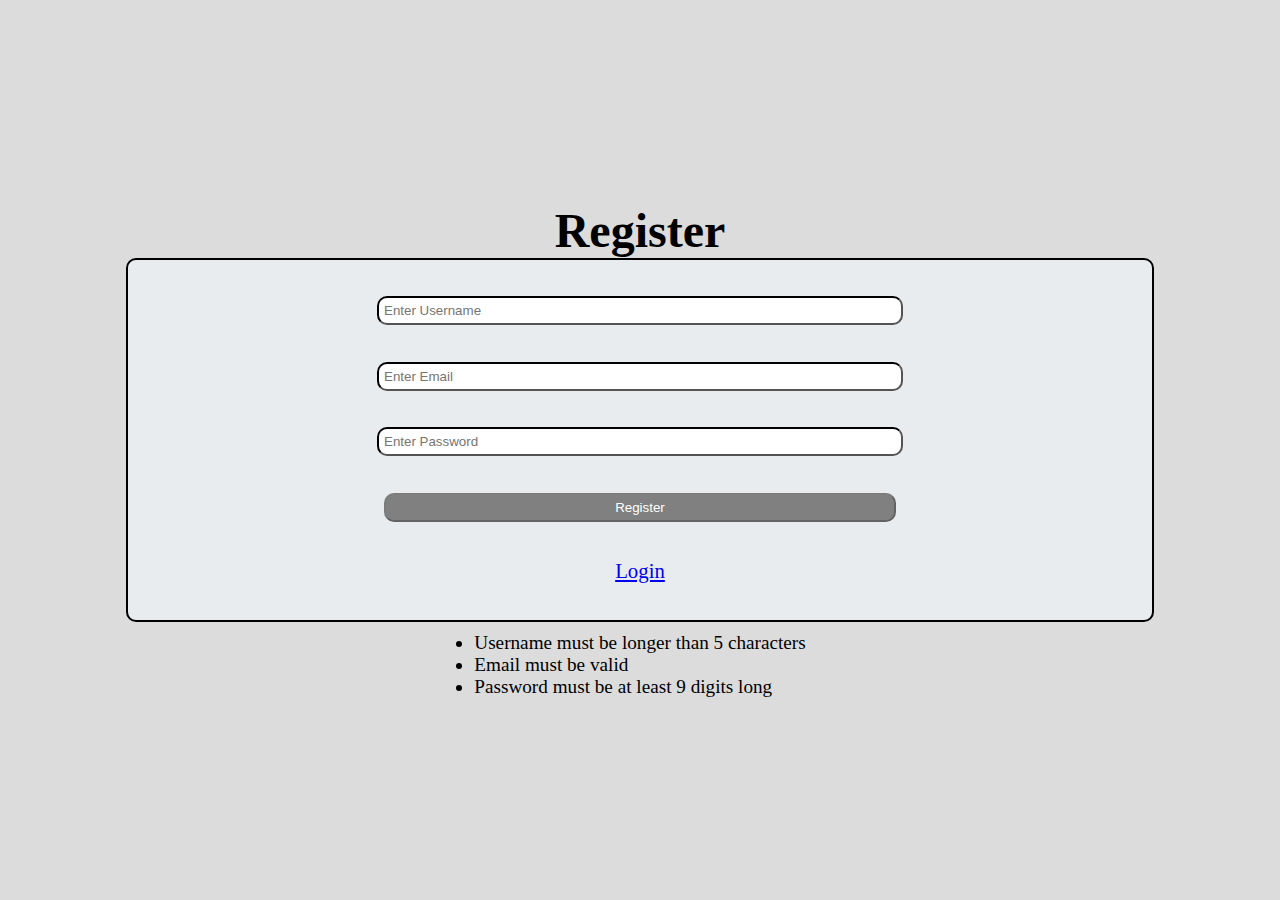
<file: index.html>
<!DOCTYPE html>
<html lang="en">

<head>
    <meta charset="UTF-8">
    <meta name="viewport" content="width=device-width, initial-scale=1.0">
    <title>document</title>

    <link href="https://cdn.jsdelivr.net/npm/bootstrap@5.1.3/dist/css/bootstrap.min.css" rel="stylesheet"
        integrity="sha384-1BmE4kWBq78iYhFldvKuhfTAU6auU8tT94WrHftjDbrCEXSU1oBoqyl2QvZ6jIW3" crossorigin="anonymous">
    <link rel="stylesheet" href="style.css">
</head>

<body>
    <div class="page-container">
        <div class="form-and-mess-container">
            <div class="header-text">
                <h2>Register</h2>
            </div>
            <div class="register-section">
                <div class="register-container">
                    <input type="text" id="input" placeholder="Enter Username">
                    <input type="email" id="inputEmail" placeholder="Enter Email">
                    <input type="password" id="input2" placeholder="Enter Password">
                    <button id="btn">Register</button>
                    <a href="login.html">Login</a>
                </div>
            </div>
            <div class="list-container">
                <p id="text"></p>
                <ul id="condition-list">
                    <li id="username-condition">Username must be longer than 5 characters</li>
                    <li id="email-condition">Email must be valid</li>
                    <li id="password-condition">Password must be at least 9 digits long</li>
                </ul>
            </div>
        </div>
    </div>
    <script src="https://cdn.jsdelivr.net/npm/bootstrap@5.1.3/dist/js/bootstrap.bundle.min.js"
        integrity="sha384-ka7Sk0Gln4gmtz2MlQnikT1wXgYsOg+OMhuP+IlRH9sENBO0LRn5q+8nbTov4+1p"
        crossorigin="anonymous"></script>
    <script src="register.js"></script>
</body>

</html>
</file>
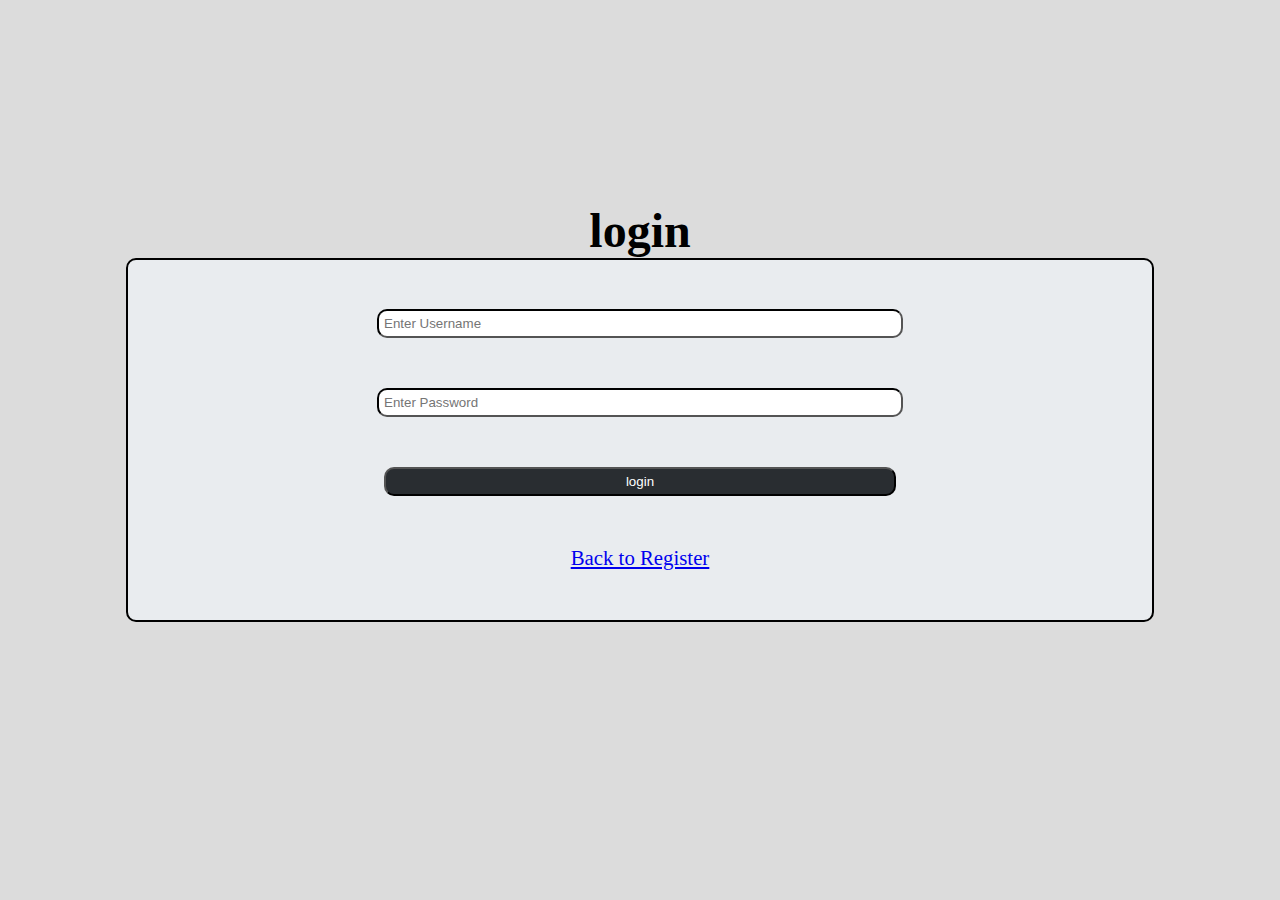
<file: home.html>
<!DOCTYPE html>
<html lang="en">

<head>
    <meta charset="UTF-8">
    <meta name="viewport" content="width=device-width, initial-scale=1.0">
    <title>document</title>

    <link href="https://cdn.jsdelivr.net/npm/bootstrap@5.1.3/dist/css/bootstrap.min.css" rel="stylesheet"
        integrity="sha384-1BmE4kWBq78iYhFldvKuhfTAU6auU8tT94WrHftjDbrCEXSU1oBoqyl2QvZ6jIW3" crossorigin="anonymous">
    <link rel="stylesheet" href="style.css">
</head>

<body>
    <div class="nav-container">
        <nav>
            <h3>Mywebsite</h3>
            <ul>
                <li id="text"></li>
                <li id="logout"> logout</li>
            </ul>
        </nav>
    </div>

    <div class="page-container">
        <div class="form-and-mess-container">
            <div class="header-text">
                <h2 id="welcome"></h2>
            </div>
        </div>
    </div>

    <script src="https://cdn.jsdelivr.net/npm/bootstrap@5.1.3/dist/js/bootstrap.bundle.min.js"
        integrity="sha384-ka7Sk0Gln4gmtz2MlQnikT1wXgYsOg+OMhuP+IlRH9sENBO0LRn5q+8nbTov4+1p"
        crossorigin="anonymous"></script>
    <script src="logout.js"></script>
</body>

</html>
</file>
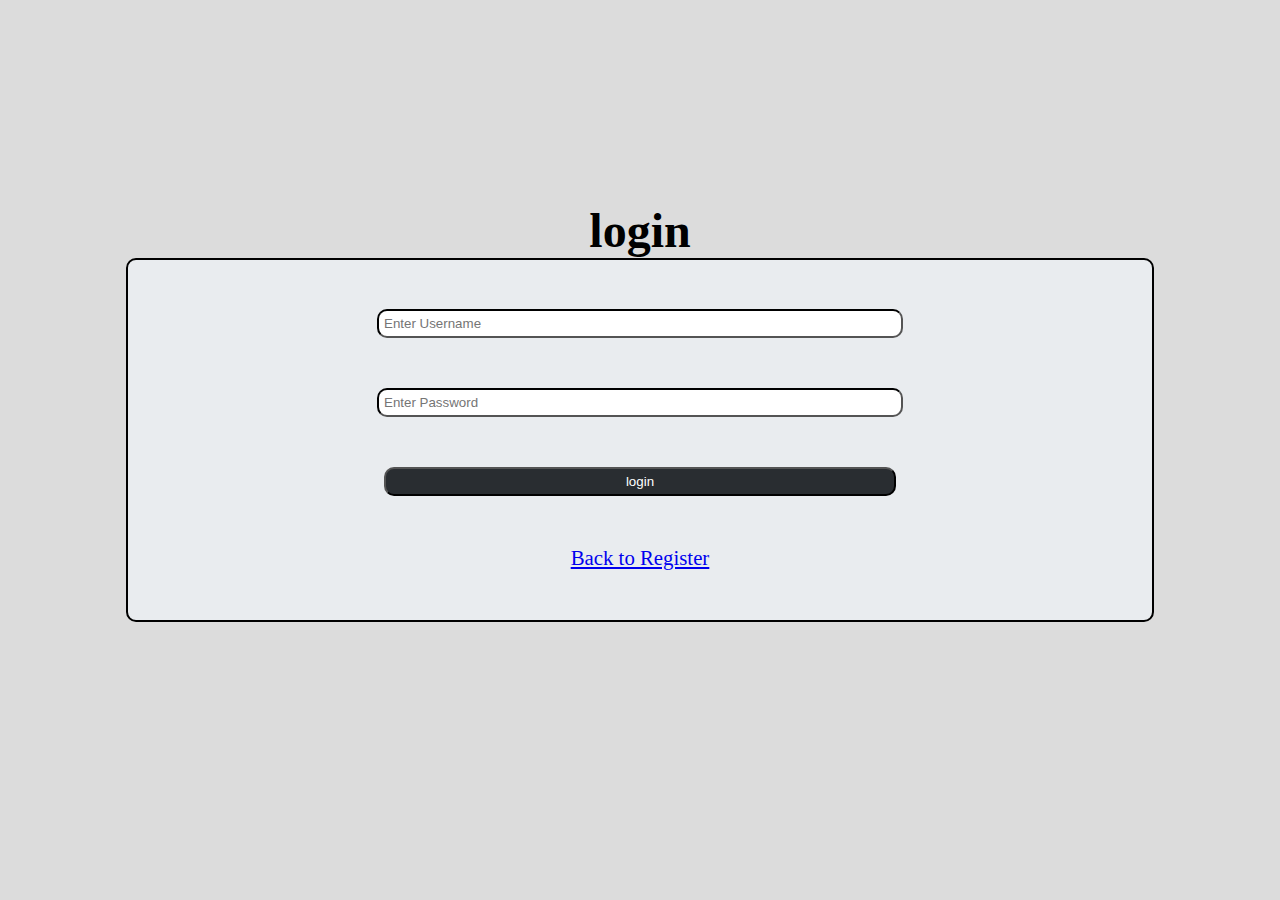
<file: login.html>
<!DOCTYPE html>
<html lang="en">

<head>
    <meta charset="UTF-8">
    <meta name="viewport" content="width=device-width, initial-scale=1.0">
    <title>document</title>

    <link href="https://cdn.jsdelivr.net/npm/bootstrap@5.1.3/dist/css/bootstrap.min.css" rel="stylesheet"
        integrity="sha384-1BmE4kWBq78iYhFldvKuhfTAU6auU8tT94WrHftjDbrCEXSU1oBoqyl2QvZ6jIW3" crossorigin="anonymous">
    <link rel="stylesheet" href="style.css">
</head>

<body>
    <div class="page-container">
        <div class="form-and-mess-container">
            <div class="header-text">
                <h2>login</h2>
            </div>
            <div class="register-section">
                <div class="register-container">
                    <input type="text" id="loginName" placeholder="Enter Username">
                    <input type="password" id="loginPassword" placeholder="Enter Password">
                    <button id="loginbtn">login</button>
                    <a href="index.html">Back to Register</a>
                </div>
            </div>
            <div class="list-container">
                <p id="logintext"></p>
            </div>
        </div>
    </div>

    <script src="https://cdn.jsdelivr.net/npm/bootstrap@5.1.3/dist/js/bootstrap.bundle.min.js"
        integrity="sha384-ka7Sk0Gln4gmtz2MlQnikT1wXgYsOg+OMhuP+IlRH9sENBO0LRn5q+8nbTov4+1p"
        crossorigin="anonymous"></script>
    <script src="login.js"></script>
</body>

</html>
</file>
<file: style.css>
* {
    padding: 0%;
    margin: 0%;
}

body {
    background-color: rgb(220, 220, 220);
}

.header-text {
    color: black;
    font-size: 2rem;
    font-weight: 700;
}


.page-container {
    width: 100%;
    height: 90vh;
    display: flex;
    justify-content: center;
    align-items: center;
}

.form-and-mess-container {
    width: 100%;
    height: 50%;
    display: flex;
    flex-direction: column;
    justify-content: space-between;
    align-items: center;
}

.register-section {
    width: 100%;
    display: flex;
    justify-content: center;
    align-items: center;
}

.register-container {
    background-color: #e9ecef;
    height: 40vh;
    margin-bottom: 10px;
    width: 80%;
    display: flex;
    flex-direction: column;
    justify-content: space-evenly;
    align-items: center;
    border-radius: 10px;
    border: 2px solid black;
}


.register-section input {
    padding: 5px;
    border-radius: 10px;
    border-color: black;
}

.register-section input,
button {
    width: 50%;
}

input:focus {
    outline: none;
}

.register-section button {
    background-color: #292d31;
    padding: 5px;
    color: white;
    border-radius: 10px;
}


.register-section button:disabled {
    background-color: grey;
    color: white;
    cursor: not-allowed;
}

.list-container p,
li {
    font-size: 1.2rem;
}

.list-container p {
    text-align: center;
}

a {
    font-size: 1.3rem;
}

.nav-container {
    display: flex;
    align-items: center;
    justify-content: center;
    width: 100%;
    background-color: white;
}

nav {
    width: 80%;
    display: flex;
    align-items: center;
    justify-content: space-between;
}

nav ul {
    width: 30%;
    display: flex;
    align-items: center;
    justify-content: space-evenly;
    list-style-type: none;
}

#logout {
    color: red;
    cursor: pointer;
}

#logout:hover {
    background-color: rgba(0, 0, 0, 0.2);
}

#Welcome {
    color: #292d31;
}

@media screen and (max-width: 600px) {
    .register-container {
        width: 90%;
    }

    .register-section input,
    button {
        width: 80%;
    }

    nav {
        width: 100%;
    }

    nav ul {
        width: 50%;
    }

}
</file>
